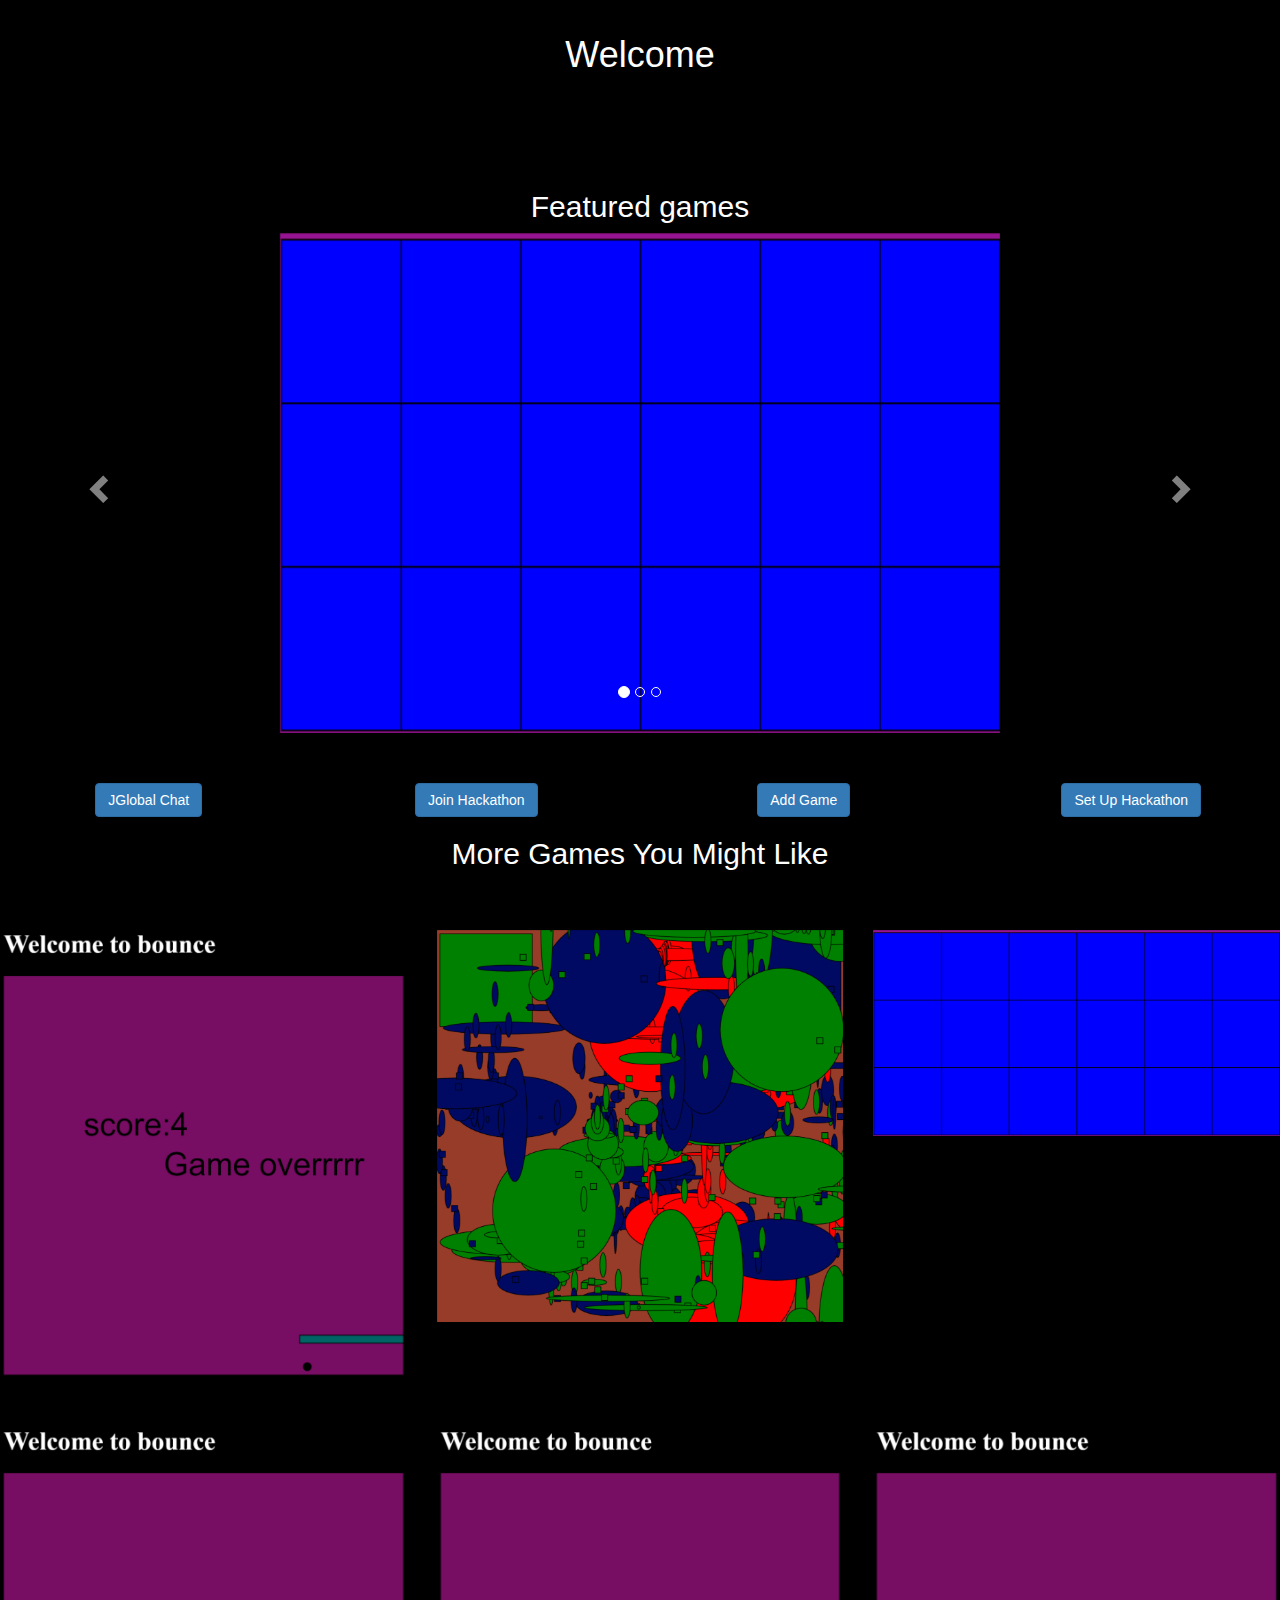
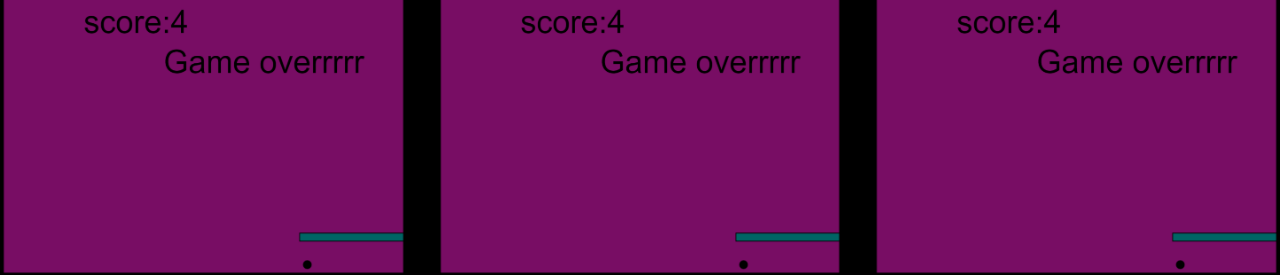
<file: imani-endgame/endgame.html>
<!DOCTYPE html>
<html lang="en">
<head>
    <meta charset="UTF-8">
    <meta name="viewport" content="width=device-width, initial-scale=1.0">
    <meta http-equiv="X-UA-Compatible" content="ie=edge">
    <title>AI Games</title>
    <!-- Latest compiled and minified CSS -->
<link rel="stylesheet" href="https://maxcdn.bootstrapcdn.com/bootstrap/3.3.7/css/bootstrap.min.css">

<!-- jQuery library -->
<script src="https://ajax.googleapis.com/ajax/libs/jquery/3.2.1/jquery.min.js"></script>

<!-- Latest compiled JavaScript -->
<script src="https://maxcdn.bootstrapcdn.com/bootstrap/3.3.7/js/bootstrap.min.js"></script>
    <link rel="stylesheet" href="endgame.css">
    <script src="../finalprojectgamelist/index.js"></script>
    
    
</head>
<body>
    
   
                <h1>Welcome<h1>
                    <h2>Featured games</h2>
        <div id="myCarousel" class="carousel slide" data-ride="carousel">
                    <!-- Indicators -->
            <ol class="carousel-indicators">
                <li data-target="#myCarousel" data-slide-to="0" class="active"></li>
                <li data-target="#myCarousel" data-slide-to="1"></li>
                <li data-target="#myCarousel" data-slide-to="2"></li>
            </ol>
            <div class="carousel-inner">
                <div class="item active">
                    <img src="endgamepics/battleship.png" class="img-responsive" style="width:720px;height:500px;margin: 0 auto;" alt="Mine Sweeper">
                </div>

                <div class="item">
                    <img src="endgamepics/planes.jpg" class="img-responsive" style="width:720px;height:500px; margin: 0 auto"alt="plane fighter">;
                </div>

                <div class="item" id="caroswitch">
                    <img src="endgamepics/mariopaint.png" style="width:720px;height:500px;  margin: 0 auto"alt="Mariopaint">
                </div>
            </div>

                    <!-- Left and right controls -->
                    <a class="left carousel-control" href="#myCarousel" data-slide="prev">
                        <span class="glyphicon glyphicon-chevron-left"></span>
                        <span class="sr-only">Previous</span>
                    </a>
                    <a class="right carousel-control" href="#myCarousel" data-slide="next">
                        <span class="glyphicon glyphicon-chevron-right"></span>
                        <span class="sr-only">Next</span>
                    </a>
        </div>
        <div class="row">
            <div class="col-md-3">
                <a href="file:///C:/Users/ASC%20Guest/desktop/fireMessages/index.html"><button type="button" class="btn btn-primary">JGlobal Chat</button></a>
            </div>
            <div class="col-md-3">
                <a href="https://www.google.com/maps/@40.7427656,-74.0006213,15z"><button type="button" class="btn btn-primary">Join Hackathon</button></a>
            </div>
            <div class="col-md-3">
                <a href="https://github.com"><button type="button" class="btn btn-primary">Add Game </button></a>
            </div>
            <div class="col-md-3">
               <a href="https://www.google.com/maps/@40.7427656,-74.0006213,15z"><button type="button" class="btn btn-primary">Set Up Hackathon </button></a>
            </div>
        </div>
        <h2>More Games You Might Like</h2>
         <div class="row">
            <div class="col-md-4">
               <a href="file:///C:/Users/ASC%20Guest/desktop/imani-endgame/games/imani-bounce/bounce.html"><img src="endgamepics/pingpong.png" class="img-responsive"></a>
              
            </div>
            <div class="col-md-4">
                <a href="file:///C:/Users/ASC%20Guest/desktop/imani-endgame/games/imani-mariopaint2/mario.html"><img src="endgamepics/mariopaint.png" class="img-responsive"></a>
               
            </div>
            <div class="col-md-4">
               <a href="file:///C:/Users/ASC%20Guest/desktop/imani-endgame/games/imani-battleship/battleship.html"><img src="endgamepics/battleship.png" class="img-responsive"></a>
               
            </div>
        </div>
         <div class="row">
            <div class="col-md-4">
               <a href="#"><img src="endgamepics/pingpong.png" class="img-responsive"></a>
              
            </div>
            <div class="col-md-4">
                <a href="#"><img src="endgamepics/pingpong.png" class="img-responsive"></a>
               
            </div>
            <div class="col-md-4">
               <a href="#"><img src="endgamepics/pingpong.png" class="img-responsive"></a>
               
            </div>
        </div>
    </div>
</body>
</html>
</file>
<file: imani-endgame/endgame.css>
body{
    background:black;
    background-size:cover;
    color:white;
    margin:auto;
}
h1{
    text-align:center;
    padding:15px 0px 30px 0px;
}
h2{
    text-align:center;

}

.row{
    padding:50px 0px 0px 0px;
    
    text-align:center;
}
</file>
